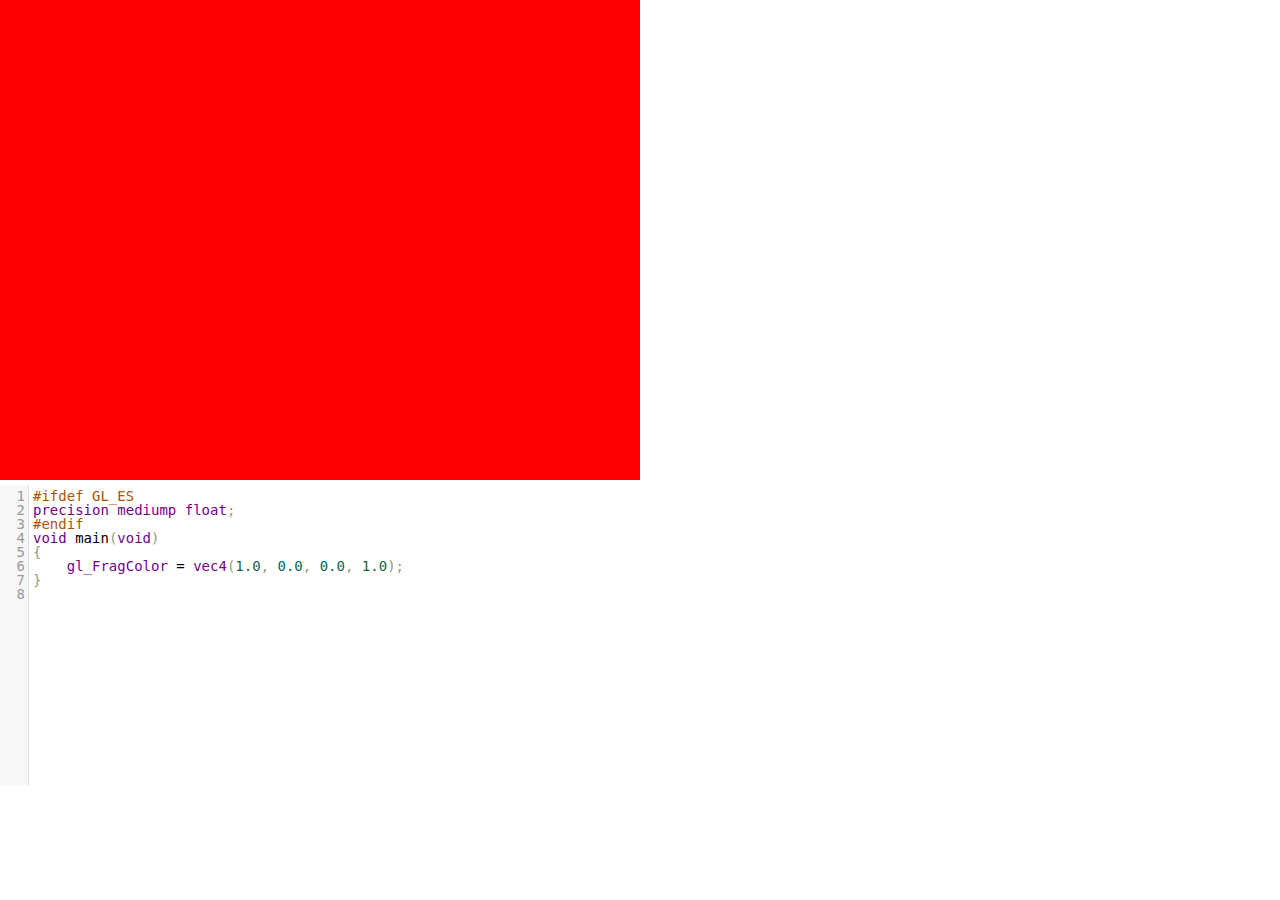
<file: static/index.html>
<!DOCTYPE html>
<html>
	<head>
		<meta charset="utf-8">

		<!-- check what the following two lines do TODO !-->
		<meta http-equiv="X-UA-Compatible" content="IE=edge">
		<meta name="viewport" content="width=device-width, initial-scale=1">

		<title>Shaderwall</title>

		<link href="lib/bootstrap/css/bootstrap.min.css" rel="stylesheet">
		<link href="lib/codemirror/lib/codemirror.css" rel="stylesheet">

	</head>
	<body>

		<canvas id="glcanvas" width="640" height="480">
			Kein canvas :(
		</canvas>

		<script src="lib/jquery.min.js"></script>
		<script src="lib/bootstrap/js/bootstrap.min.js"></script>
		<script src="lib/codemirror/lib/codemirror.js"></script>
		<script src="lib/codemirror/mode/glsl.js"></script>
		<script src="lib/raf.js"></script>
		<script src="shaderwall.js"></script>
	</body>
</html>
</file>
<file: static/lib/codemirror/lib/codemirror.css>
/* BASICS */

.CodeMirror {
  /* Set height, width, borders, and global font properties here */
  font-family: monospace;
  height: 300px;
}
.CodeMirror-scroll {
  /* Set scrolling behaviour here */
  overflow: auto;
}

/* PADDING */

.CodeMirror-lines {
  padding: 4px 0; /* Vertical padding around content */
}
.CodeMirror pre {
  padding: 0 4px; /* Horizontal padding of content */
}

.CodeMirror-scrollbar-filler, .CodeMirror-gutter-filler {
  background-color: white; /* The little square between H and V scrollbars */
}

/* GUTTER */

.CodeMirror-gutters {
  border-right: 1px solid #ddd;
  background-color: #f7f7f7;
  white-space: nowrap;
}
.CodeMirror-linenumbers {}
.CodeMirror-linenumber {
  padding: 0 3px 0 5px;
  min-width: 20px;
  text-align: right;
  color: #999;
  -moz-box-sizing: content-box;
  box-sizing: content-box;
}

.CodeMirror-guttermarker { color: black; }
.CodeMirror-guttermarker-subtle { color: #999; }

/* CURSOR */

.CodeMirror div.CodeMirror-cursor {
  border-left: 1px solid black;
}
/* Shown when moving in bi-directional text */
.CodeMirror div.CodeMirror-secondarycursor {
  border-left: 1px solid silver;
}
.CodeMirror.cm-fat-cursor div.CodeMirror-cursor {
  width: auto;
  border: 0;
  background: #7e7;
}
.CodeMirror.cm-fat-cursor div.CodeMirror-cursors {
  z-index: 1;
}

.cm-animate-fat-cursor {
  width: auto;
  border: 0;
  -webkit-animation: blink 1.06s steps(1) infinite;
  -moz-animation: blink 1.06s steps(1) infinite;
  animation: blink 1.06s steps(1) infinite;
}
@-moz-keyframes blink {
  0% { background: #7e7; }
  50% { background: none; }
  100% { background: #7e7; }
}
@-webkit-keyframes blink {
  0% { background: #7e7; }
  50% { background: none; }
  100% { background: #7e7; }
}
@keyframes blink {
  0% { background: #7e7; }
  50% { background: none; }
  100% { background: #7e7; }
}

/* Can style cursor different in overwrite (non-insert) mode */
div.CodeMirror-overwrite div.CodeMirror-cursor {}

.cm-tab { display: inline-block; text-decoration: inherit; }

.CodeMirror-ruler {
  border-left: 1px solid #ccc;
  position: absolute;
}

/* DEFAULT THEME */

.cm-s-default .cm-keyword {color: #708;}
.cm-s-default .cm-atom {color: #219;}
.cm-s-default .cm-number {color: #164;}
.cm-s-default .cm-def {color: #00f;}
.cm-s-default .cm-variable,
.cm-s-default .cm-punctuation,
.cm-s-default .cm-property,
.cm-s-default .cm-operator {}
.cm-s-default .cm-variable-2 {color: #05a;}
.cm-s-default .cm-variable-3 {color: #085;}
.cm-s-default .cm-comment {color: #a50;}
.cm-s-default .cm-string {color: #a11;}
.cm-s-default .cm-string-2 {color: #f50;}
.cm-s-default .cm-meta {color: #555;}
.cm-s-default .cm-qualifier {color: #555;}
.cm-s-default .cm-builtin {color: #30a;}
.cm-s-default .cm-bracket {color: #997;}
.cm-s-default .cm-tag {color: #170;}
.cm-s-default .cm-attribute {color: #00c;}
.cm-s-default .cm-header {color: blue;}
.cm-s-default .cm-quote {color: #090;}
.cm-s-default .cm-hr {color: #999;}
.cm-s-default .cm-link {color: #00c;}

.cm-negative {color: #d44;}
.cm-positive {color: #292;}
.cm-header, .cm-strong {font-weight: bold;}
.cm-em {font-style: italic;}
.cm-link {text-decoration: underline;}
.cm-strikethrough {text-decoration: line-through;}

.cm-s-default .cm-error {color: #f00;}
.cm-invalidchar {color: #f00;}

/* Default styles for common addons */

div.CodeMirror span.CodeMirror-matchingbracket {color: #0f0;}
div.CodeMirror span.CodeMirror-nonmatchingbracket {color: #f22;}
.CodeMirror-matchingtag { background: rgba(255, 150, 0, .3); }
.CodeMirror-activeline-background {background: #e8f2ff;}

/* STOP */

/* The rest of this file contains styles related to the mechanics of
   the editor. You probably shouldn't touch them. */

.CodeMirror {
  line-height: 1;
  position: relative;
  overflow: hidden;
  background: white;
  color: black;
}

.CodeMirror-scroll {
  /* 30px is the magic margin used to hide the element's real scrollbars */
  /* See overflow: hidden in .CodeMirror */
  margin-bottom: -30px; margin-right: -30px;
  padding-bottom: 30px;
  height: 100%;
  outline: none; /* Prevent dragging from highlighting the element */
  position: relative;
  -moz-box-sizing: content-box;
  box-sizing: content-box;
}
.CodeMirror-sizer {
  position: relative;
  border-right: 30px solid transparent;
  -moz-box-sizing: content-box;
  box-sizing: content-box;
}

/* The fake, visible scrollbars. Used to force redraw during scrolling
   before actuall scrolling happens, thus preventing shaking and
   flickering artifacts. */
.CodeMirror-vscrollbar, .CodeMirror-hscrollbar, .CodeMirror-scrollbar-filler, .CodeMirror-gutter-filler {
  position: absolute;
  z-index: 6;
  display: none;
}
.CodeMirror-vscrollbar {
  right: 0; top: 0;
  overflow-x: hidden;
  overflow-y: scroll;
}
.CodeMirror-hscrollbar {
  bottom: 0; left: 0;
  overflow-y: hidden;
  overflow-x: scroll;
}
.CodeMirror-scrollbar-filler {
  right: 0; bottom: 0;
}
.CodeMirror-gutter-filler {
  left: 0; bottom: 0;
}

.CodeMirror-gutters {
  position: absolute; left: 0; top: 0;
  padding-bottom: 30px;
  z-index: 3;
}
.CodeMirror-gutter {
  white-space: normal;
  height: 100%;
  -moz-box-sizing: content-box;
  box-sizing: content-box;
  padding-bottom: 30px;
  margin-bottom: -32px;
  display: inline-block;
  /* Hack to make IE7 behave */
  *zoom:1;
  *display:inline;
}
.CodeMirror-gutter-wrapper {
  position: absolute;
  z-index: 4;
  height: 100%;
}
.CodeMirror-gutter-elt {
  position: absolute;
  cursor: default;
  z-index: 4;
}

.CodeMirror-lines {
  cursor: text;
  min-height: 1px; /* prevents collapsing before first draw */
}
.CodeMirror pre {
  /* Reset some styles that the rest of the page might have set */
  -moz-border-radius: 0; -webkit-border-radius: 0; border-radius: 0;
  border-width: 0;
  background: transparent;
  font-family: inherit;
  font-size: inherit;
  margin: 0;
  white-space: pre;
  word-wrap: normal;
  line-height: inherit;
  color: inherit;
  z-index: 2;
  position: relative;
  overflow: visible;
}
.CodeMirror-wrap pre {
  word-wrap: break-word;
  white-space: pre-wrap;
  word-break: normal;
}

.CodeMirror-linebackground {
  position: absolute;
  left: 0; right: 0; top: 0; bottom: 0;
  z-index: 0;
}

.CodeMirror-linewidget {
  position: relative;
  z-index: 2;
  overflow: auto;
}

.CodeMirror-widget {}

.CodeMirror-wrap .CodeMirror-scroll {
  overflow-x: hidden;
}

.CodeMirror-measure {
  position: absolute;
  width: 100%;
  height: 0;
  overflow: hidden;
  visibility: hidden;
}
.CodeMirror-measure pre { position: static; }

.CodeMirror div.CodeMirror-cursor {
  position: absolute;
  border-right: none;
  width: 0;
}

div.CodeMirror-cursors {
  visibility: hidden;
  position: relative;
  z-index: 3;
}
.CodeMirror-focused div.CodeMirror-cursors {
  visibility: visible;
}

.CodeMirror-selected { background: #d9d9d9; }
.CodeMirror-focused .CodeMirror-selected { background: #d7d4f0; }
.CodeMirror-crosshair { cursor: crosshair; }

.cm-searching {
  background: #ffa;
  background: rgba(255, 255, 0, .4);
}

/* IE7 hack to prevent it from returning funny offsetTops on the spans */
.CodeMirror span { *vertical-align: text-bottom; }

/* Used to force a border model for a node */
.cm-force-border { padding-right: .1px; }

@media print {
  /* Hide the cursor when printing */
  .CodeMirror div.CodeMirror-cursors {
    visibility: hidden;
  }
}

/* See issue #2901 */
.cm-tab-wrap-hack:after { content: ''; }

/* Help users use markselection to safely style text background */
span.CodeMirror-selectedtext { background: none; }
</file>
